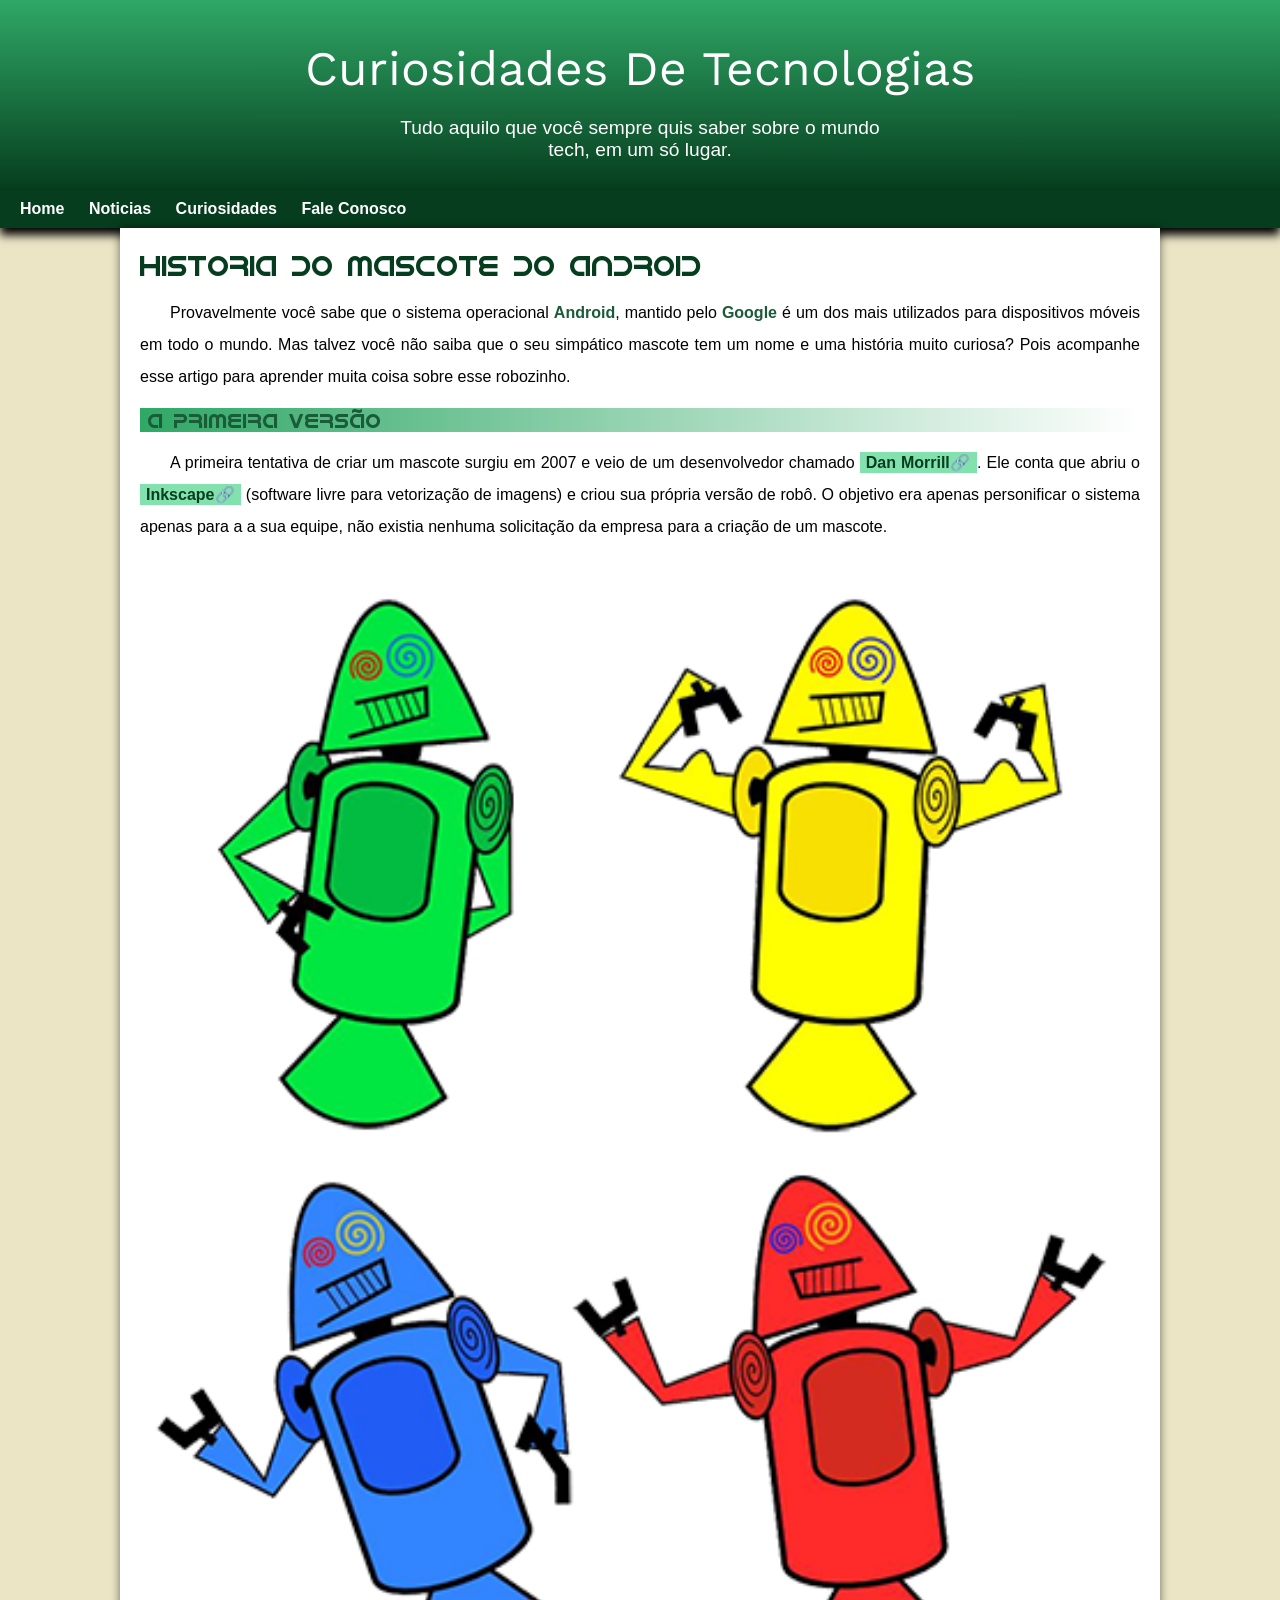
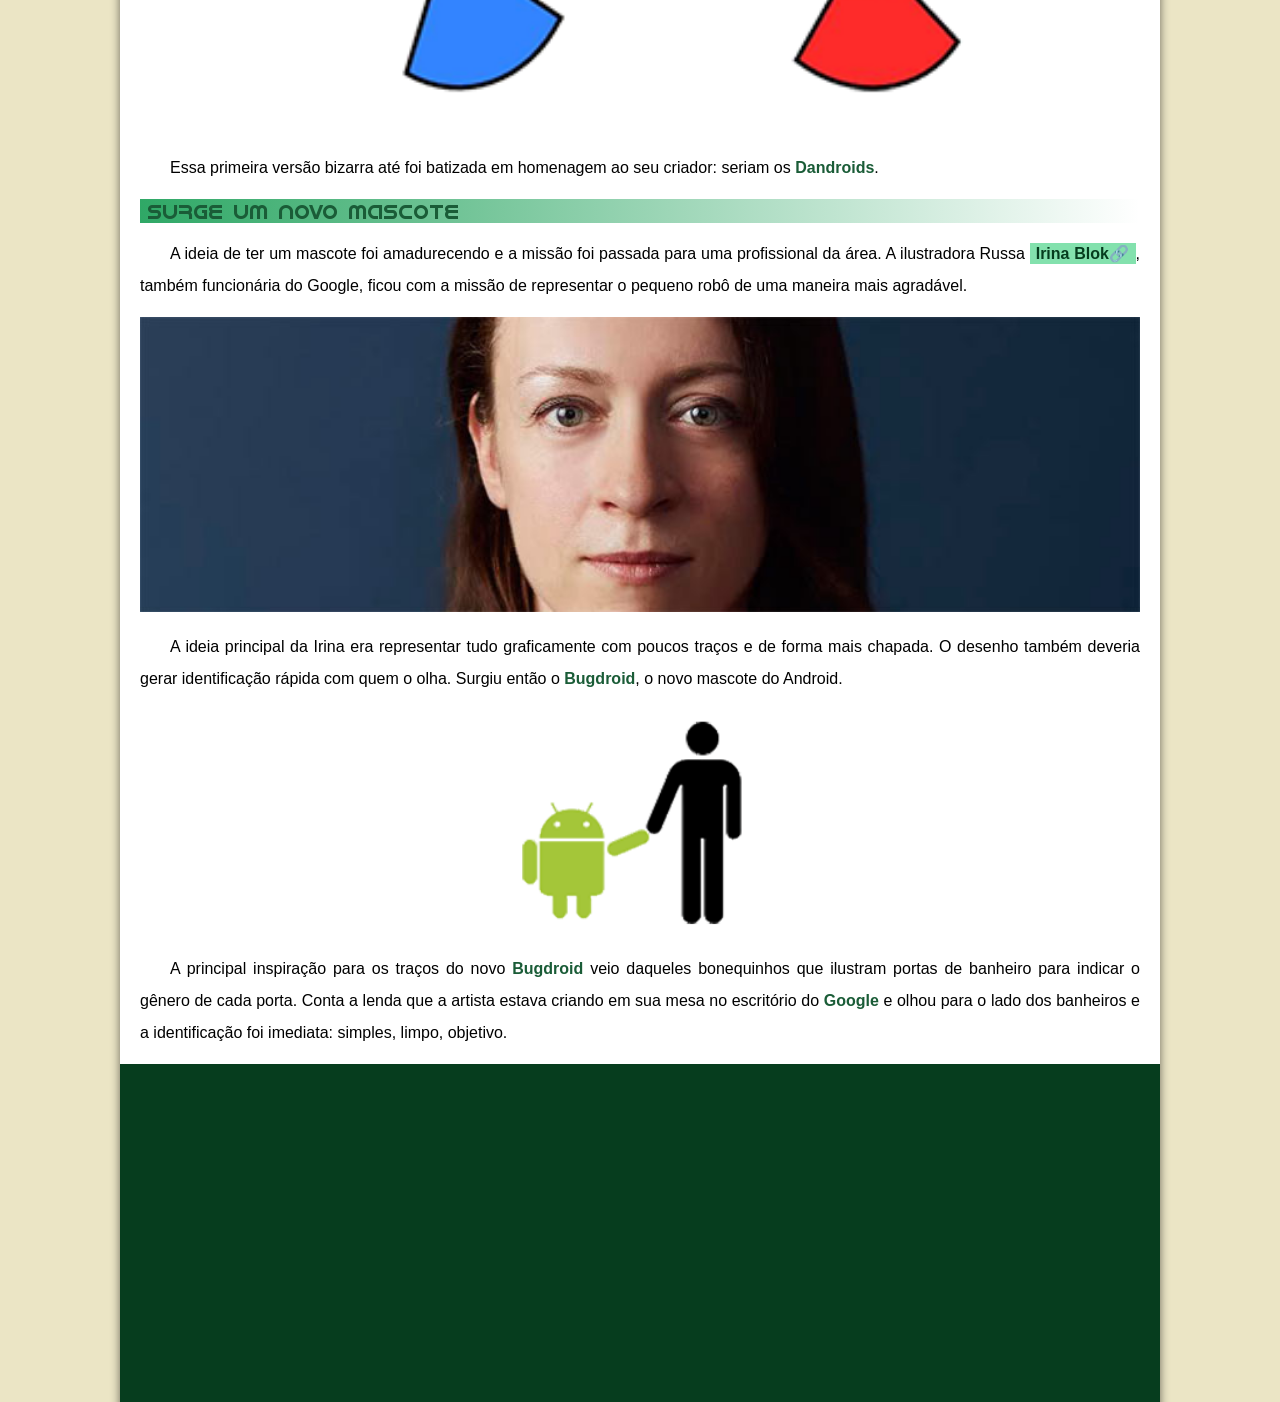
<file: index.html>
<!DOCTYPE html>
<html lang="pt-br">
<head>
    <meta charset="UTF-8">
    <meta name="viewport" content="width=device-width, initial-scale=1.0">
    <title>como surgiu o mascote do android</title>
    <link rel="stylesheet" href="estilo/style.css">
    <link rel="shortcut icon" href="imagens/favicon.ico" type="image/x-icon">
</head>
<body>
    <header>
        <h1> Curiosidades De Tecnologias</h1>
        <p> Tudo aquilo que você sempre quis saber sobre o mundo tech, em um só lugar.</p>
    </header>
    <nav> 
        <a href="#">Home</a>
        <a href="#">Noticias</a>
        <a href="#">Curiosidades</a>
        <a href="#">Fale Conosco</a>
    </nav>
    <main>
        <article>
            <h1>Historia do mascote do android</h1>

            <p>Provavelmente você sabe que o sistema operacional <strong>Android</strong>, mantido pelo <strong>Google</strong> é um dos mais utilizados para dispositivos móveis em todo o mundo. Mas talvez você não saiba que o seu simpático mascote tem um nome e uma história muito curiosa? Pois acompanhe esse artigo para aprender muita coisa sobre esse robozinho.</p>

            <h2>A primeira versão</h2>

            <p>A primeira tentativa de criar um mascote surgiu em 2007 e veio de um desenvolvedor chamado <a href="https://androidcommunity.com/dan-morrill-shows-us-the-android-mascot-that-almost-was-20130103/" target="_blank"class="externo">Dan Morrill</a>. Ele conta que abriu o <a href="https://inkscape.org/release/inkscape-1.4.2/windows/64-bit/msi/dl/" target="_blank" class="externo">Inkscape</a> (software livre para vetorização de imagens) e criou sua própria versão de robô. O objetivo era apenas personificar o sistema apenas para a a sua equipe, não existia nenhuma solicitação da empresa para a criação de um mascote.</p>

            <picture>
                <source media="(max-width: 670px )" srcset="imagens/dan-droids-pq.png">
                
                <img src="imagens/dan-droids.png" alt="primeiro mascote do android">
            </picture>

            <p>Essa primeira versão bizarra até foi batizada em homenagem ao seu criador: seriam os <strong>Dandroids</strong>.</p>

            <h2>Surge um novo mascote</h2>

            <p>A ideia de ter um mascote foi amadurecendo e a missão foi passada para uma profissional da área. A ilustradora Russa <a href="https://www.irinablok.com/" target="_blank" class="externo">Irina Blok</a>, também funcionária do Google, ficou com a missão de representar o pequeno robô de uma maneira mais agradável.</p>

            <picture>
                <source media="(max-width:670px )" srcset="imagens/irina-blok-pq.jpg">

                <img src="imagens/irina-blok.jpg" alt=" Irina blok, criadora do Bugdroid">
            </picture>

            <p>A ideia principal da Irina era representar tudo graficamente com poucos traços e de forma mais chapada. O desenho também deveria gerar identificação rápida com quem o olha. Surgiu então o <strong>Bugdroid</strong>, o novo mascote do Android.</p>


            <img src="imagens/bugdroid.png " class="pequena" alt="">
        

            <p>A principal inspiração para os traços do novo <strong>Bugdroid</strong> veio daqueles bonequinhos que ilustram portas de banheiro para indicar o gênero de cada porta. Conta a lenda que a artista estava criando em sua mesa no escritório do <strong>Google</strong> e olhou para o lado dos banheiros e a identificação foi imediata: simples, limpo, objetivo.</p>
          
            <div class="video">
                <iframe width="560" height="315" src="https://www.youtube.com/embed/l2UDgpLz20M?si=pzuZFnV1qWbOMZB4&amp;controls=0" title="YouTube video player" frameborder="0" allow="accelerometer; autoplay; clipboard-write; encrypted-media; gyroscope; picture-in-picture; web-share" referrerpolicy="strict-origin-when-cross-origin" allowfullscreen></iframe>
            </div>
            
            <aside>
                <h3>Quer aprender mais?</h3>

                <p>Outro assunto curioso em relação ao Android é que cada versão sempre foi nomeada em homenagem a um doce, em ordem alfabética a partir da versão 1.5 até a 9.0.</p>
                <ul>
                    
                        <li>1.5 - <abbr title="Bolo de Copo">Cupcake</abbr></li>
                        <li>1.6 - <abbr title="Rosquinha">Donut</abbr></li>
                        <li>3.0 - <abbr title="Bamba">Eclair</abbr></li>
                        <li>2.2 - <abbr title="Iogurte Congelado">Froyo</abbr></li>
                        <li>2.3 - <abbr title="Biscito de Gengibre">Gingerbread</abbr></li>
                        <li>3.0 - <abbr title="Favor de Mel">Honeycomb</abbr></li>
                        <li>4.0 - <abbr title="Sanduiche de Sorvete">Ice Cream Sandwich</abbr></li>
                        <li>4.1 - <abbr title="Jujuba">Jelly Bean</abbr></li>
                        <li>4.4 - <abbr title="KitKat">KitKat</abbr></li>
                        <li>5.0 - <abbr title="Pirulito">Lolipop</abbr>
                        <li>6.0 - <abbr title="Marshmallow">Marshmallow</abbr></li>
                        <li>7.0 - <abbr title="Torrone">Nougat</abbr></li>
                        <li>8.0 - <abbr title="Oreo">Oreo</abbr></li>
                        <li>9.0 - <abbr title="Torta">Pie</abbr></li>
                    
                </ul>
                <p>
                    Infelizmente, o <strong>Android</strong> Q não existiu, pois o Google resolveu pôr fim a essa divertida prática e começou a usar numerações, o que deu origem ao Android 10.
                    </p>

                    <p>Acesse aqui o site <a href="https://mppagano.medium.com/curiosidade-os-nomes-das-vers%C3%B5es-do-android-fa93de18d933" target="_blank" class="externo">Android History</a> para conhecer a sequência das versões "adocicadas" e o que cada uma trouxe para o sistema Android.</p>
            </aside>

            <p>Então é isso! Espero que você tenha gostado do nosso artigo com essa curiosidade sobre o sistema Android e seu simpático mascote.</p>
        </article>
    </main>   
    <footer>
        <p>site criado pelo <a href="https://github.com/dashboard" target="_blank" class="externo">adriel Souza de Almeida</a>, para estudos!</p>
        <p><a href="https:/www.linkedin.com/in/adriel--souza" target="_blank" class="externo">lindekin</a></p>
        <p><a href="mailto:adrielalmeida1819hot@gmail.com" target="_blank " class="externo">Gmail</a></p>
    </footer> 
</body>
</html>
</file>
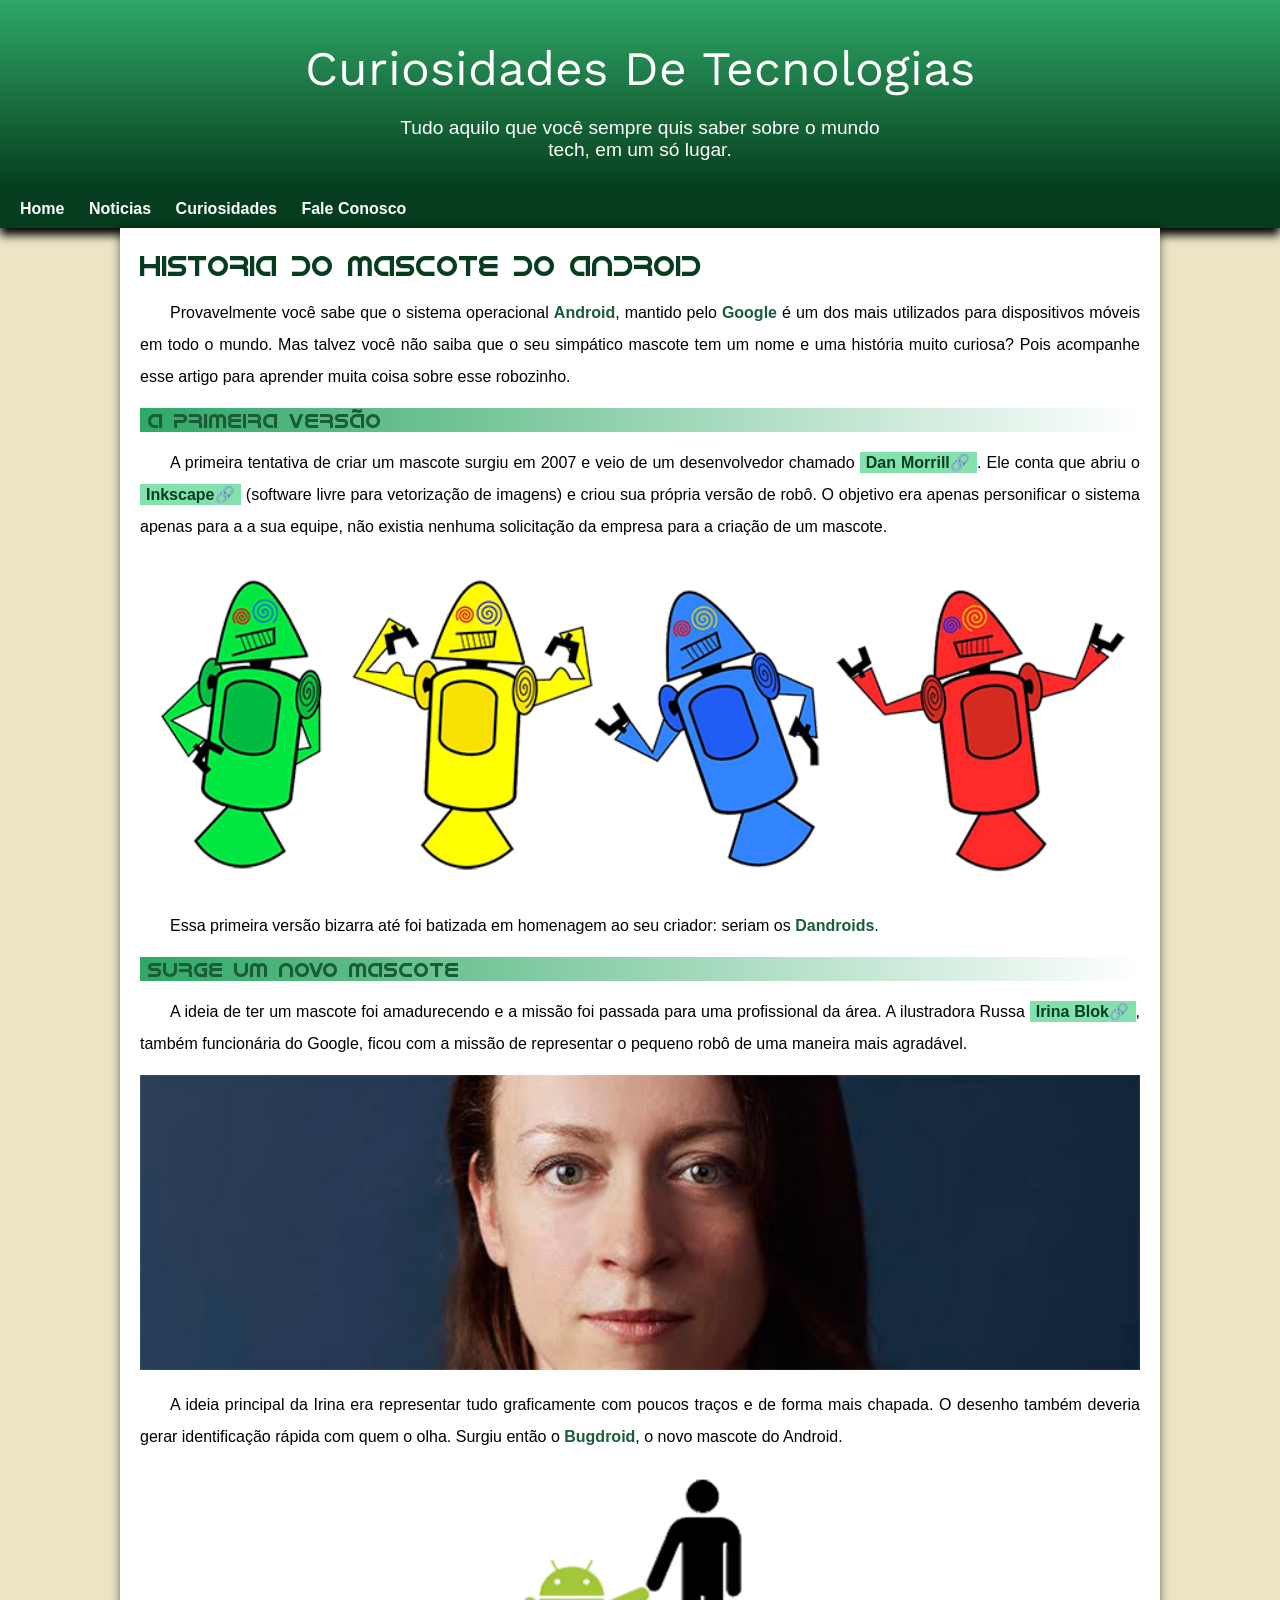
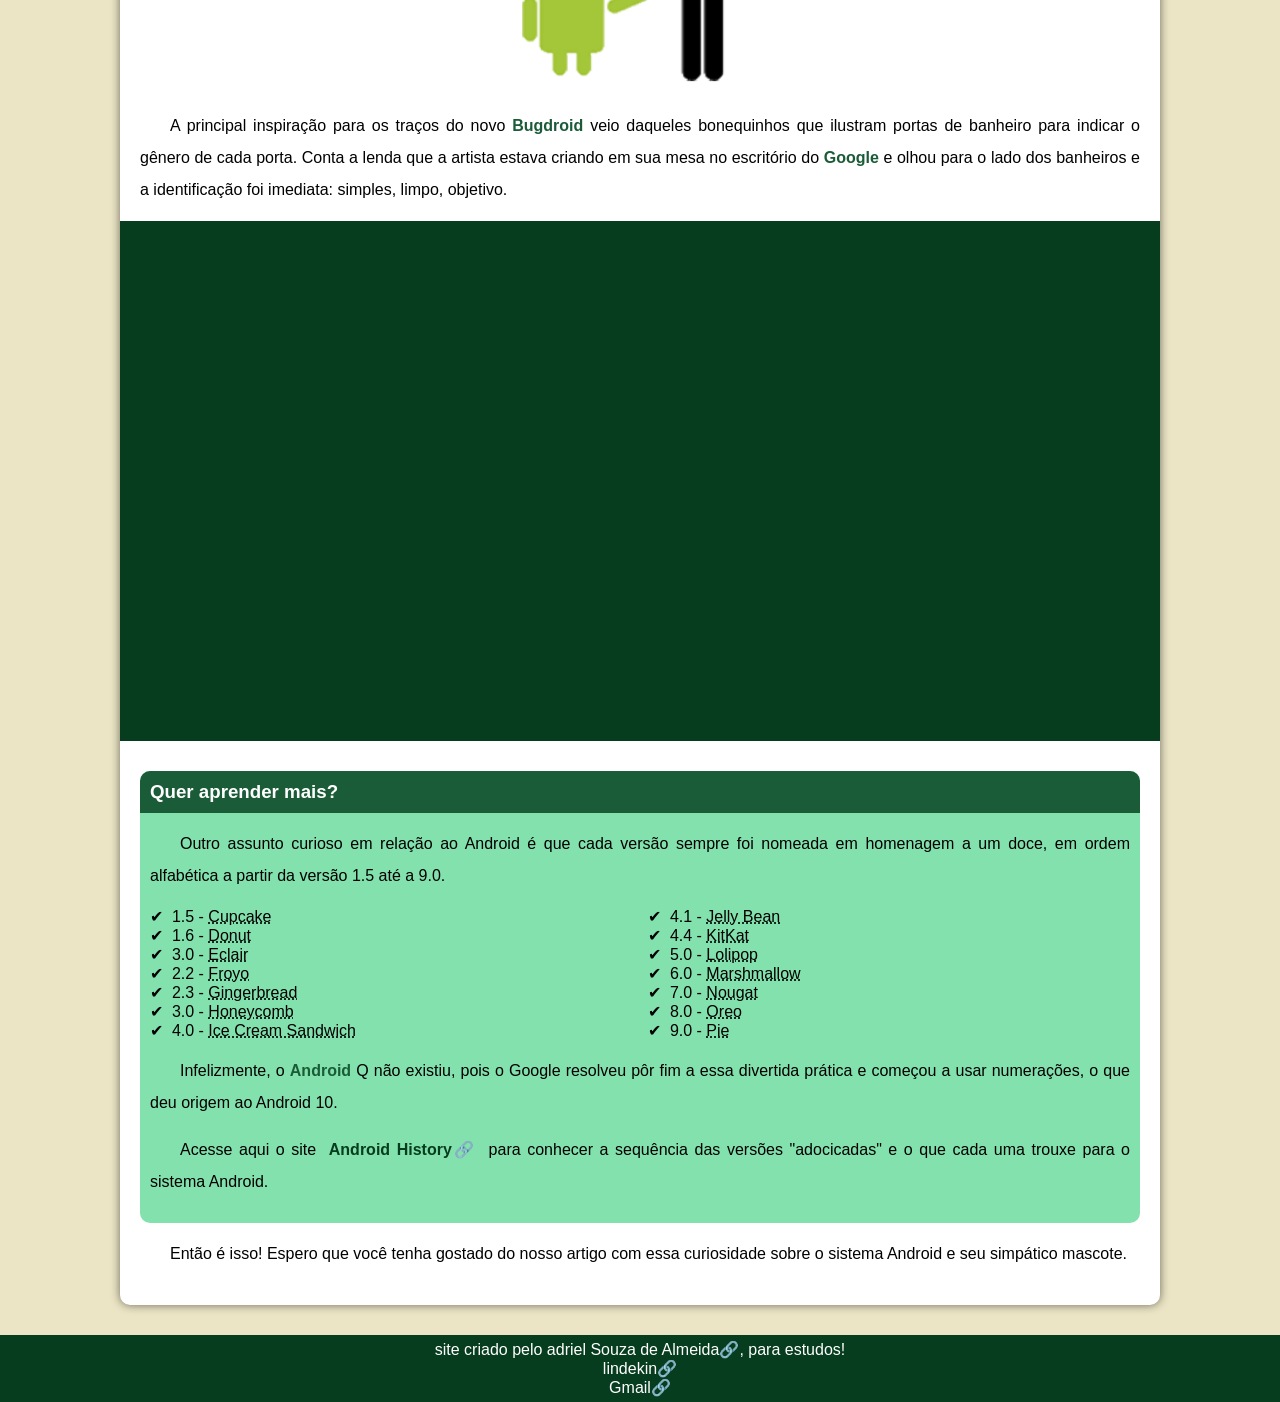
<file: android.html>
<!DOCTYPE html>
<html lang="pt-br">
<head>
    <meta charset="UTF-8">
    <meta name="viewport" content="width=device-width, initial-scale=1.0">
    <title>como surgiu o mascote do android</title>
    <link rel="stylesheet" href="estilo/style.css">
    <link rel="shortcut icon" href="imagens/favicon.ico" type="image/x-icon">
</head>
<body>
    <header>
        <h1> Curiosidades De Tecnologias</h1>
        <p> Tudo aquilo que você sempre quis saber sobre o mundo tech, em um só lugar.</p>
    </header>
    <nav> 
        <a href="#">Home</a>
        <a href="#">Noticias</a>
        <a href="#">Curiosidades</a>
        <a href="#">Fale Conosco</a>
    </nav>
    <main>
        <article>
            <h1>Historia do mascote do android</h1>

            <p>Provavelmente você sabe que o sistema operacional <strong>Android</strong>, mantido pelo <strong>Google</strong> é um dos mais utilizados para dispositivos móveis em todo o mundo. Mas talvez você não saiba que o seu simpático mascote tem um nome e uma história muito curiosa? Pois acompanhe esse artigo para aprender muita coisa sobre esse robozinho.</p>

            <h2>A primeira versão</h2>

            <p>A primeira tentativa de criar um mascote surgiu em 2007 e veio de um desenvolvedor chamado <a href="https://androidcommunity.com/dan-morrill-shows-us-the-android-mascot-that-almost-was-20130103/" target="_blank"class="externo">Dan Morrill</a>. Ele conta que abriu o <a href="https://inkscape.org/release/inkscape-1.4.2/windows/64-bit/msi/dl/" target="_blank" class="externo">Inkscape</a> (software livre para vetorização de imagens) e criou sua própria versão de robô. O objetivo era apenas personificar o sistema apenas para a a sua equipe, não existia nenhuma solicitação da empresa para a criação de um mascote.</p>

            <picture>
                <source media="(max-width: 670px )" srcset="imagens/dan-droids-pq.png">
                
                <img src="imagens/dan-droids.png" alt="primeiro mascote do android">
            </picture>

            <p>Essa primeira versão bizarra até foi batizada em homenagem ao seu criador: seriam os <strong>Dandroids</strong>.</p>

            <h2>Surge um novo mascote</h2>

            <p>A ideia de ter um mascote foi amadurecendo e a missão foi passada para uma profissional da área. A ilustradora Russa <a href="https://www.irinablok.com/" target="_blank" class="externo">Irina Blok</a>, também funcionária do Google, ficou com a missão de representar o pequeno robô de uma maneira mais agradável.</p>

            <picture>
                <source media="(max-width:670px )" srcset="imagens/irina-blok-pq.jpg">

                <img src="imagens/irina-blok.jpg" alt=" Irina blok, criadora do Bugdroid">
            </picture>

            <p>A ideia principal da Irina era representar tudo graficamente com poucos traços e de forma mais chapada. O desenho também deveria gerar identificação rápida com quem o olha. Surgiu então o <strong>Bugdroid</strong>, o novo mascote do Android.</p>


            <img src="imagens/bugdroid.png " class="pequena" alt="">
        

            <p>A principal inspiração para os traços do novo <strong>Bugdroid</strong> veio daqueles bonequinhos que ilustram portas de banheiro para indicar o gênero de cada porta. Conta a lenda que a artista estava criando em sua mesa no escritório do <strong>Google</strong> e olhou para o lado dos banheiros e a identificação foi imediata: simples, limpo, objetivo.</p>
          
            <div class="video">
                <iframe width="560" height="315" src="https://www.youtube.com/embed/l2UDgpLz20M?si=pzuZFnV1qWbOMZB4&amp;controls=0" title="YouTube video player" frameborder="0" allow="accelerometer; autoplay; clipboard-write; encrypted-media; gyroscope; picture-in-picture; web-share" referrerpolicy="strict-origin-when-cross-origin" allowfullscreen></iframe>
            </div>
            
            <aside>
                <h3>Quer aprender mais?</h3>

                <p>Outro assunto curioso em relação ao Android é que cada versão sempre foi nomeada em homenagem a um doce, em ordem alfabética a partir da versão 1.5 até a 9.0.</p>
                <ul>
                    
                        <li>1.5 - <abbr title="Bolo de Copo">Cupcake</abbr></li>
                        <li>1.6 - <abbr title="Rosquinha">Donut</abbr></li>
                        <li>3.0 - <abbr title="Bamba">Eclair</abbr></li>
                        <li>2.2 - <abbr title="Iogurte Congelado">Froyo</abbr></li>
                        <li>2.3 - <abbr title="Biscito de Gengibre">Gingerbread</abbr></li>
                        <li>3.0 - <abbr title="Favor de Mel">Honeycomb</abbr></li>
                        <li>4.0 - <abbr title="Sanduiche de Sorvete">Ice Cream Sandwich</abbr></li>
                        <li>4.1 - <abbr title="Jujuba">Jelly Bean</abbr></li>
                        <li>4.4 - <abbr title="KitKat">KitKat</abbr></li>
                        <li>5.0 - <abbr title="Pirulito">Lolipop</abbr>
                        <li>6.0 - <abbr title="Marshmallow">Marshmallow</abbr></li>
                        <li>7.0 - <abbr title="Torrone">Nougat</abbr></li>
                        <li>8.0 - <abbr title="Oreo">Oreo</abbr></li>
                        <li>9.0 - <abbr title="Torta">Pie</abbr></li>
                    
                </ul>
                <p>
                    Infelizmente, o <strong>Android</strong> Q não existiu, pois o Google resolveu pôr fim a essa divertida prática e começou a usar numerações, o que deu origem ao Android 10.
                    </p>

                    <p>Acesse aqui o site <a href="https://mppagano.medium.com/curiosidade-os-nomes-das-vers%C3%B5es-do-android-fa93de18d933" target="_blank" class="externo">Android History</a> para conhecer a sequência das versões "adocicadas" e o que cada uma trouxe para o sistema Android.</p>
            </aside>

            <p>Então é isso! Espero que você tenha gostado do nosso artigo com essa curiosidade sobre o sistema Android e seu simpático mascote.</p>
        </article>
    </main>   
    <footer>
        <p>site criado pelo <a href="https://github.com/dashboard" target="_blank" class="externo">adriel Souza de Almeida</a>, para estudos!</p>
        <p><a href="https:/www.linkedin.com/in/adriel--souza" target="_blank" class="externo">lindekin</a></p>
        <p><a href="mailto:adrielalmeida1819hot@gmail.com" target="_blank " class="externo">Gmail</a></p>
    </footer> 
</body>
</html>
</file>
<file: estilo/style.css>
@charset "UTF-8";

@import url('https://fonts.googleapis.com/css2?family=Bebas+Neue&family=Work+Sans:ital,wght@0,100..900;1,100..900&display=swap');

@font-face{
    font-family: 'Android';
    src: url('../fontes/idroid.otf') format('opentype');
    font-weight: normal;
}
*{
    margin: 0px;
    padding: 0px ;
}
/*ebe5c5*/

:root{
    --cor0:#ebe5c5;
    --cor1:#83e1ad;
    --cor2:#3ddc84;
    --cor3:#2fa866;
    --cor4:#1a5c37;
    --cor5:#063d1e;

    --fonte-padrao: Arial, Verdana, Helvetica, sans-serif;
    --fonte-destaque: "Work Sans", sans-serif;
    --font-android: 'Android', sans-serif;    
}

body{
    background-color: var(--cor0);
    font-family: var(--fonte-padrao);
}

header{
    background-image:linear-gradient(to bottom, var(--cor3), var(--cor5));
    min-height: 150px;
    text-align: center;
    padding-top: 40px;
}
header > h1{
    color: white;
    font-family: var(--fonte-destaque);
    font-size: 3em;
    font-weight: normal;
    margin-bottom: 20px;
    
   
}
header p {
    font-family: var(--fonte-padrao);
    font-size: 1.2em;
    color: white;
    max-width:500px ;
    margin: auto;
    padding-right: 10px;
    padding-left: 10px;
}
nav{
    background-color: var(--cor5);
    padding: 10px;
    box-shadow: 0px 7px 9px black ;
}
nav a{
    color: white;
    border-radius: 10px;
    padding: 10px;
    text-decoration: none;
    font-weight:  bold;
    transition-duration: 0.5s;
}
nav > a:hover{
    background-color: var(--cor3);
    color: var(--cor5);
}
main{
    background-color: white;
    min-width:300px ;
    max-width: 1000px;
    margin: auto;
    margin-bottom: 30px ;
    padding: 20px;
    box-shadow:0px 0px 10px rgba(0, 0, 0, 0.548) ;
    border-bottom-left-radius: 10px;
    border-bottom-right-radius: 10px;
}

main h1{
    color: var(--cor5);
    font-family: var(--font-android);
    font-weight: normal;
    font-size: 1.8em;
}
main  h2{
    font-family: var(--font-android);
    color: var(--cor4);
    font-size: 1.3em;
    background-image: linear-gradient(to right, var(--cor3,),transparent);
    text-indent: 8px;
    font-weight: normal;
}
main p{
    margin: 15px 0px ;
    text-align: justify;
    text-indent: 30px;
    line-height: 2em;
    font-size: 1em;
} 
main strong{
    color:var(--cor4) ;
    font-weight: bolder;
    
}
main a{ 
    text-decoration: none;
    font-weight: bold;
    color: var(--cor5);
    background-color: var(--cor1);
    padding: 2px 6px;
}
main a:hover{
    text-decoration: underline;
    color: var(--cor4);
}
a.externo::after{
    content: '\1f517' ;
}
main img{
    width: 100%;
}
main img.pequena{
    max-width: 350px;
    display: block;
    margin: auto;
}
.video{
    background-color: var(--cor5);
    margin: 0px -20px 30px -20px;
    padding: 20px;
    padding-bottom: 50%;
    position: relative;
}
.video > iframe{
    position: absolute;
    top:5% ;
    left:5% ;
    width: 90%;
    height: 90%;
}
aside h3 {
    background-color: var(--cor4);
    color: white;
    padding: 10px;
    margin: -10px -10px 0px -10px;
    border-radius: 10px 10px 0px 0px
}
aside{
    background-color: var(--cor1);
    padding: 10px;
    border-radius: 10px;
}
aside > ul{
    list-style-type:'\2714\00a0\00a0 ' ;
    list-style-position:inside;
    columns: 2;
    
}
footer{
    background-color: var(--cor5);
    color: white;
    text-align: center;
    font-size: 0.8;
    padding: 5px;
}
footer a {
    text-decoration: none;
    color:white
}
footer a:hover{
    text-decoration: underline;
    color: blue;
}
</file>
